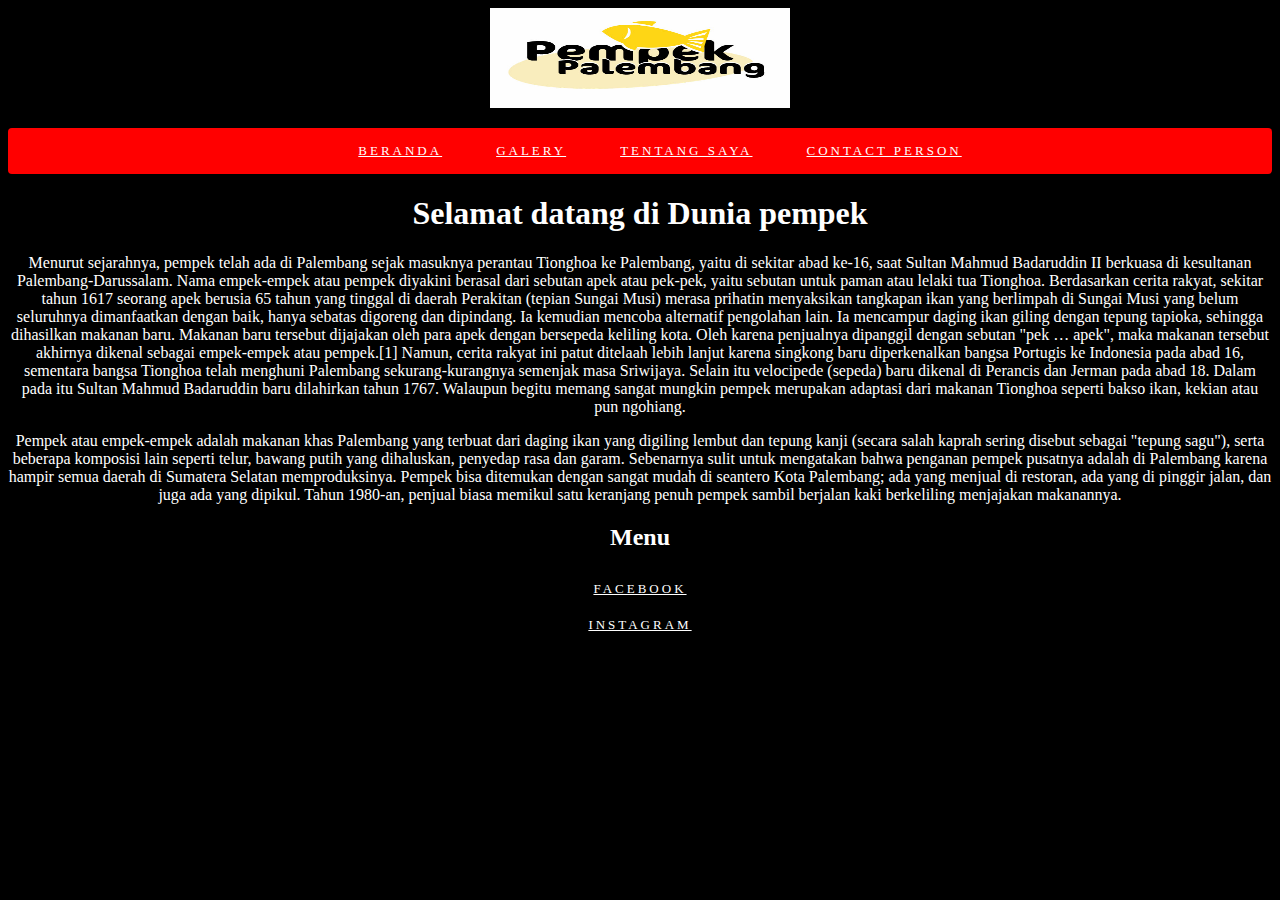
<file: index.html>
<!DOCTYPE html>
<html>
        <head>
                 <!-- Start title -->
                 <title> Dunia Pempek </title>
                 <!-- End title -->

                <!-- Start Description -->
                <meta name="description" content="resep pepmpek palembang terlezat.">
                <!-- End Description-->

                <!-- Start CSS -->
                <link rel="stylesheet" href="css/styles.css">
                <!-- End CSS -->
        </head>
         <body>
          <!-- Start Logo -->
          <div class="container logo">  
          <img src="images/sulislogo.jpg" alt="sulislogo" height=100px width="300">
          </div>
              
                     
          <!-- End Logo -->
          <!-- Start Menu Premier -->
          <div class="container menu-primer">
              
          <ul>
                <li>
                       <a href="beranda.html">Beranda</a>
                </li>
                <li>
                       <a href="galery.html">Galery</a>
                </li>
                <li>
                       <a href="tentang_saya.html">Tentang Saya</a>
                </li>
                <li>
                       <a href="contactperson.html">Contact Person</a>
                </li>
          </ul>
         </div>
         <div class="container menu-primer">       
          <!-- End Menu Premier -->

          <!-- Start Jumbotron -->
          <div class="huhuy">
               <h1>Selamat datang di Dunia pempek</h1>
          
          <!-- End Jumbotron -->

          <!-- Start Menu Sekunder -->
          <div class="container">
          </div>
          <p>   Menurut sejarahnya, pempek telah ada di Palembang sejak masuknya perantau Tionghoa ke Palembang, yaitu di sekitar abad ke-16, saat Sultan Mahmud Badaruddin II berkuasa di kesultanan Palembang-Darussalam. Nama empek-empek atau pempek diyakini berasal dari sebutan apek atau pek-pek, yaitu sebutan untuk paman atau lelaki tua Tionghoa.
              Berdasarkan cerita rakyat, sekitar tahun 1617 seorang apek berusia 65 tahun yang tinggal di daerah Perakitan (tepian Sungai Musi) merasa prihatin menyaksikan tangkapan ikan yang berlimpah di Sungai Musi yang belum seluruhnya dimanfaatkan dengan baik, hanya sebatas digoreng dan dipindang. Ia kemudian mencoba alternatif pengolahan lain. Ia mencampur daging ikan giling dengan tepung tapioka, sehingga dihasilkan makanan baru. Makanan baru tersebut dijajakan oleh para apek dengan bersepeda keliling kota. Oleh karena penjualnya dipanggil dengan sebutan "pek … apek", maka makanan tersebut akhirnya dikenal sebagai empek-empek atau pempek.[1]
              Namun, cerita rakyat ini patut ditelaah lebih lanjut karena singkong baru diperkenalkan bangsa Portugis ke Indonesia pada abad 16, sementara bangsa Tionghoa telah menghuni Palembang sekurang-kurangnya semenjak masa Sriwijaya. Selain itu velocipede (sepeda) baru dikenal di Perancis dan Jerman pada abad 18. Dalam pada itu Sultan Mahmud Badaruddin baru dilahirkan tahun 1767. Walaupun begitu memang sangat mungkin pempek merupakan adaptasi dari makanan Tionghoa seperti bakso ikan, kekian atau pun ngohiang.</p>
                Pempek atau empek-empek adalah makanan khas Palembang yang terbuat dari daging ikan yang digiling lembut dan tepung kanji (secara salah kaprah sering disebut sebagai "tepung sagu"), serta beberapa komposisi lain seperti telur, bawang putih yang dihaluskan, penyedap rasa dan garam. Sebenarnya sulit untuk mengatakan bahwa penganan pempek pusatnya adalah di Palembang karena hampir semua daerah di Sumatera Selatan memproduksinya.
              Pempek bisa ditemukan dengan sangat mudah di seantero Kota Palembang; ada yang menjual di restoran, ada yang di pinggir jalan, dan juga ada yang dipikul. Tahun 1980-an, penjual biasa memikul satu keranjang penuh pempek sambil berjalan kaki berkeliling menjajakan makanannya.
       </div>  
              <!-- Start Menu Premier -->
       <div class="sulis">

          <h2>Menu</h2> 
               
               <a href="http://facebook.com">Facebook</a> <br>
               
               <a href="http://instagram.com">Instagram</a> <br>
               

          <!-- End Menu Premier -->
       </div>

             </p>
        


        </body>
        
</html>
</file>
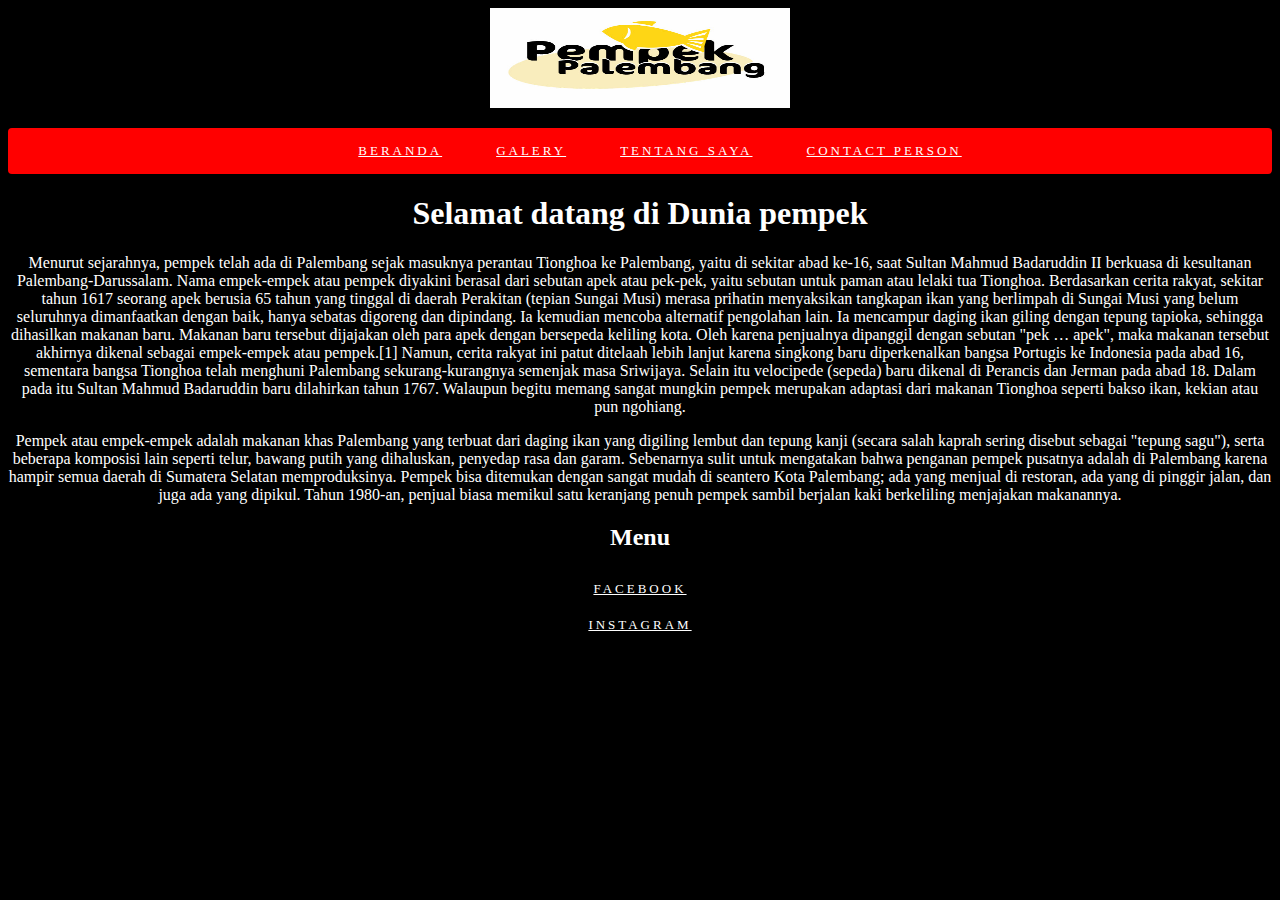
<file: beranda.html>
<!DOCTYPE html>
<html>
        <head>
                 <!-- Start title -->
                 <title> Dunia Pempek </title>
                 <!-- End title -->

                <!-- Start Description -->
                <meta name="description" content="resep pepmpek palembang terlezat.">
                <!-- End Description-->

                <!-- Start CSS -->
                <link rel="stylesheet" href="css/styles.css">
                <!-- End CSS -->
        </head>
         <body>
          <!-- Start Logo -->
          <div class="container logo">  
          <img src="images/sulislogo.jpg" alt="sulislogo" height=100px width="300">
          </div>
              
                     
          <!-- End Logo -->
          <!-- Start Menu Premier -->
          <div class="container menu-primer">
              
          <ul>
                <li>
                       <a href="beranda.html">Beranda</a>
                </li>
                <li>
                       <a href="galery.html">Galery</a>
                </li>
                <li>
                       <a href="tentang_saya.html">Tentang Saya</a>
                </li>
                <li>
                       <a href="contactperson.html">Contact Person</a>
                </li>
          </ul>
         </div>
         <div class="container menu-primer">       
          <!-- End Menu Premier -->

          <!-- Start Jumbotron -->
          <div class="huhuy">
               <h1>Selamat datang di Dunia pempek</h1>
          
          <!-- End Jumbotron -->

          <!-- Start Menu Sekunder -->
          <div class="container">
          </div>
          <p>   Menurut sejarahnya, pempek telah ada di Palembang sejak masuknya perantau Tionghoa ke Palembang, yaitu di sekitar abad ke-16, saat Sultan Mahmud Badaruddin II berkuasa di kesultanan Palembang-Darussalam. Nama empek-empek atau pempek diyakini berasal dari sebutan apek atau pek-pek, yaitu sebutan untuk paman atau lelaki tua Tionghoa.
              Berdasarkan cerita rakyat, sekitar tahun 1617 seorang apek berusia 65 tahun yang tinggal di daerah Perakitan (tepian Sungai Musi) merasa prihatin menyaksikan tangkapan ikan yang berlimpah di Sungai Musi yang belum seluruhnya dimanfaatkan dengan baik, hanya sebatas digoreng dan dipindang. Ia kemudian mencoba alternatif pengolahan lain. Ia mencampur daging ikan giling dengan tepung tapioka, sehingga dihasilkan makanan baru. Makanan baru tersebut dijajakan oleh para apek dengan bersepeda keliling kota. Oleh karena penjualnya dipanggil dengan sebutan "pek … apek", maka makanan tersebut akhirnya dikenal sebagai empek-empek atau pempek.[1]
              Namun, cerita rakyat ini patut ditelaah lebih lanjut karena singkong baru diperkenalkan bangsa Portugis ke Indonesia pada abad 16, sementara bangsa Tionghoa telah menghuni Palembang sekurang-kurangnya semenjak masa Sriwijaya. Selain itu velocipede (sepeda) baru dikenal di Perancis dan Jerman pada abad 18. Dalam pada itu Sultan Mahmud Badaruddin baru dilahirkan tahun 1767. Walaupun begitu memang sangat mungkin pempek merupakan adaptasi dari makanan Tionghoa seperti bakso ikan, kekian atau pun ngohiang.</p>
                Pempek atau empek-empek adalah makanan khas Palembang yang terbuat dari daging ikan yang digiling lembut dan tepung kanji (secara salah kaprah sering disebut sebagai "tepung sagu"), serta beberapa komposisi lain seperti telur, bawang putih yang dihaluskan, penyedap rasa dan garam. Sebenarnya sulit untuk mengatakan bahwa penganan pempek pusatnya adalah di Palembang karena hampir semua daerah di Sumatera Selatan memproduksinya.
              Pempek bisa ditemukan dengan sangat mudah di seantero Kota Palembang; ada yang menjual di restoran, ada yang di pinggir jalan, dan juga ada yang dipikul. Tahun 1980-an, penjual biasa memikul satu keranjang penuh pempek sambil berjalan kaki berkeliling menjajakan makanannya.
       </div>  
             
       <!-- start menu premier -->
       <div class="sulis">

                     <h2>Menu</h2> 
                          
                          <a href="http://facebook.com">Facebook</a> <br>
                          
                          <a href="http://instagram.com">Instagram</a> <br>

       <!-- end menu premier -->
       </div>          

             </p>
        


        </body>
        
</html>
</file>
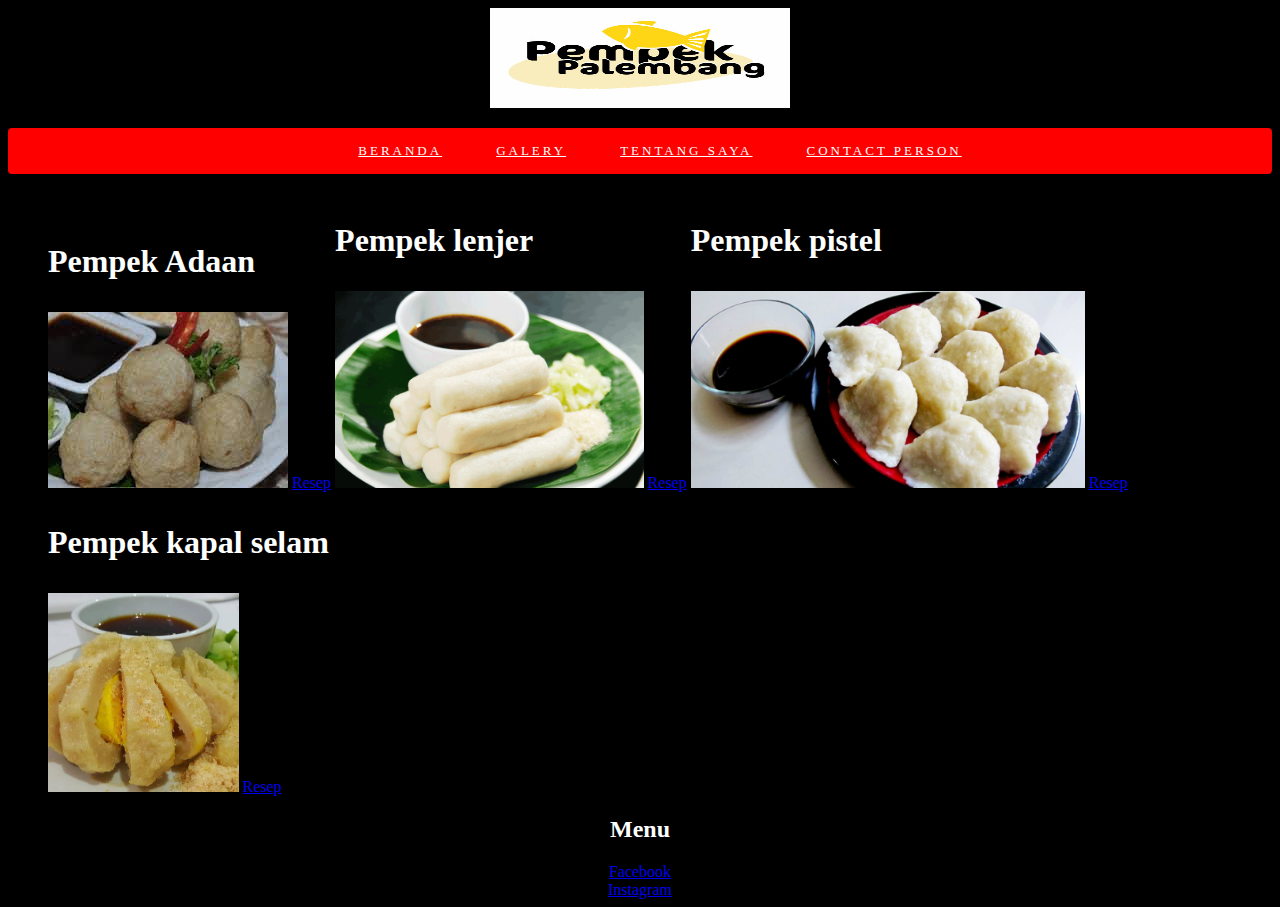
<file: galery.html>
<!DOCTYPE html>
<html>
        <head>
                 <!-- Start title -->
                 <title> pempek terenak di kota Bandung</title>
                 <!-- End title -->

                <!-- Start Description -->
                <meta name="description" content="resep pepmpek palembang terlezat.">
                <!-- End Description-->

                <!-- Start CSS -->
                <link rel="stylesheet" href="css/styles.css">
                <!-- End CSS -->
        </head>
         <body>
          <!-- Start Logo -->
          <div class="container logo">  
              <img src="images/sulislogo.jpg" alt="sulislogo" height=100px width="300">
              </div>
          <!-- End Logo -->
          <!-- Start Menu Premier -->
          <div class="container menu-primer">
          <ul>
                <li>
                       <a href="beranda.html">Beranda</a>
                </li>
                <li>
                       <a href="galery.html">Galery</a>
                </li>
                <li>
                       <a href="tentang_saya.html">Tentang Saya</a>
                </li>
                <li>
                       <a href="0895365027530.html">Contact Person</a>
                </li>
          </ul>
         </div>
          <!-- End Menu Premier -->

          <!-- Start Jumbotron -->
          <div class="hahay">
          <div class="container">

            <ul class="pic">       
                     
                   <li>  
                          <div class="mr"> </div>   <h1>  <p>Pempek Adaan</p> </h1>
                           <img src="images/adaan.jpg" width:25>
                           <a href="resepadaan.html">Resep</a>
                   </li>   
                   <li>     <h1>  <p>Pempek lenjer</p> </h1>
                           <img src="images/lenjer.png" width:25 height="197px">
                             <a href="lenjer.html">Resep</a>
                   </li>
                   <li>   <h1>  <p>Pempek pistel</p> </h1> 
                          <img src="images/pistel.jpg" width:25 height="197px">
                             <a href="resep">Resep</a>
                   </li>
                   <li>    <h1> <p>Pempek kapal selam</p> </h1> 
                          <img src="images/kapalselam.png" width:50 height="199px">
                             <a href="resep">Resep</a>
                   </li>

            </ul>
            </div>
       
            <!-- Start Menu Premier -->
                <div class="sulis">

                     <h2>Menu</h2> 
                          
                          <a href="http://facebook.com">Facebook</a> <br>
                          
                          <a href="http://instagram.com">Instagram</a> <br>
            <!-- End Menu Premier -->
                  </div>

        


        </body>
        
</html>
</file>
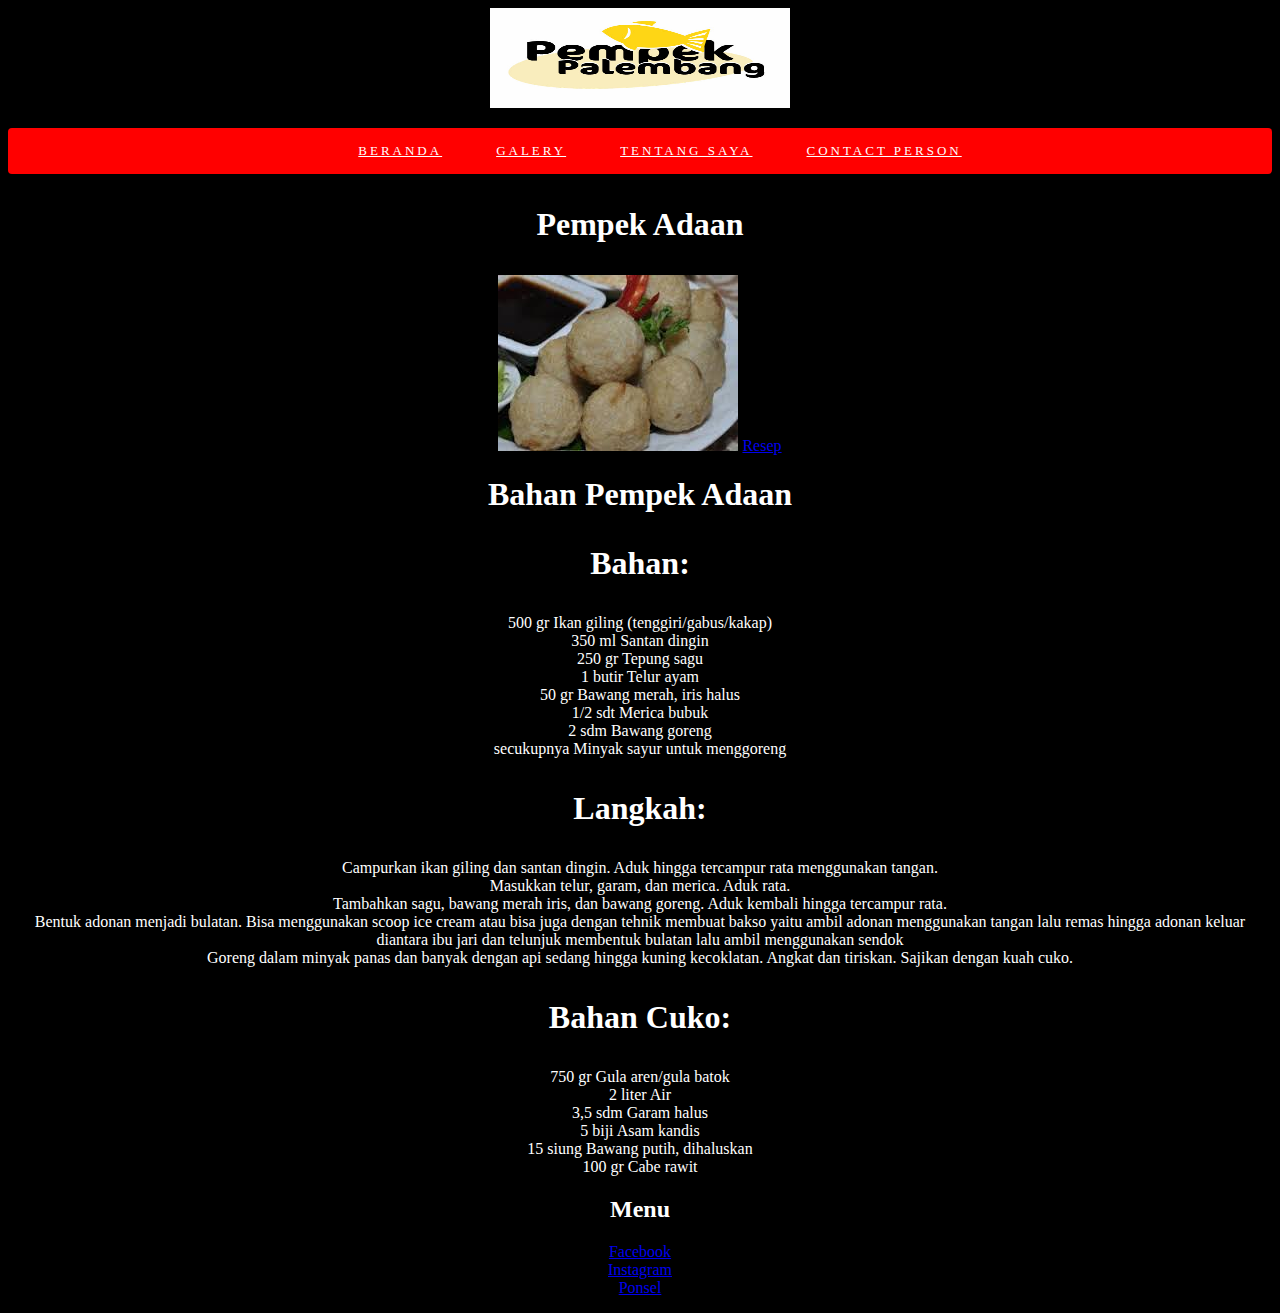
<file: resepadaan.html>
<!DOCTYPE html>
<html>
        <head>
                 <!-- Start title -->
                 <title> pempek terenak di kota Bandung</title>
                 <!-- End title -->

                <!-- Start Description -->
                <meta name="description" content="resep pepmpek palembang terlezat.">
                <!-- End Description-->

                <!-- Start CSS -->
                <link rel="stylesheet" href="css/styles.css">
                <!-- End CSS -->
        </head>
         <body>
          <!-- Start Logo -->
          <div class="container logo">  
                     <img src="images/sulislogo.jpg" alt="sulislogo" height=100px width="300">
                     </div>
          <!-- End Logo -->
          <!-- Start Menu Premier -->
          <div class="container menu-primer">
          <ul>
                <li>
                       <a href="beranda.html">Beranda</a>
                </li>
                <li>
                       <a href="galery.html">Galery</a>
                </li>
                <li>
                       <a href="tentang_saya.html">Tentang Saya</a>
                </li>
                <li>
                       <a href="0895365027530.html">Contact Person</a>
                </li>
          </ul>
         </div>
          <!-- End Menu Premier -->

          <!-- Start Menu Sekunder -->
          <div class="sm">
                              <h1>  <p>Pempek Adaan</p> </h1>
                           <img src="images/adaan.jpg" width:25>
                             <a href="resepadaan.html">Resep</a>
                          <h1>Bahan Pempek Adaan</h1>
                          <h1><p>Bahan:</p></h1>
                          500 gr Ikan giling (tenggiri/gabus/kakap) <br>
                          350 ml Santan dingin <br>
                          250 gr Tepung sagu <br>
                          1 butir Telur ayam <br>
                          50 gr Bawang merah, iris halus <br>
                          1/2 sdt Merica bubuk <br>
                          2 sdm Bawang goreng <br>
                          secukupnya Minyak sayur untuk menggoreng <br>
                          <h1><p>Langkah:</p></h1>
                          Campurkan ikan giling dan santan dingin. Aduk hingga tercampur rata menggunakan tangan. <br>
                          Masukkan telur, garam, dan merica. Aduk rata. <br>
                          Tambahkan sagu, bawang merah iris, dan bawang goreng. Aduk kembali hingga tercampur rata. <br>
                          Bentuk adonan menjadi bulatan. Bisa menggunakan scoop ice cream atau bisa juga dengan tehnik membuat bakso yaitu ambil adonan menggunakan tangan lalu remas hingga adonan keluar diantara ibu jari dan telunjuk membentuk bulatan lalu ambil menggunakan sendok <br>
                          Goreng dalam minyak panas dan banyak dengan api sedang hingga kuning kecoklatan. Angkat dan tiriskan. Sajikan dengan kuah cuko. <br>
                          <h1><p>Bahan Cuko:</p></h1>
                          750 gr Gula aren/gula batok <br>
                          2 liter Air <br>
                          3,5 sdm Garam halus <br>
                          5 biji Asam kandis <br>
                          15 siung Bawang putih, dihaluskan <br>
                          100 gr Cabe rawit <br>
                      </li>   
                </ul>
                <!-- End Menu Sekunder -->
                </div>
                <div class="sulis">
                            <h2>Menu</h2>
                  
                                         <a href="http://facebook.com">Facebook</a> <br>
                                       
                                            <a href="http://instagram.com">Instagram</a> <br>
                  
                                                <a href="0895365027530">Ponsel</a> <br>

                <!-- End Menu Premier -->
               </div>

             </p>
        


        </body>
        
</html>
</file>
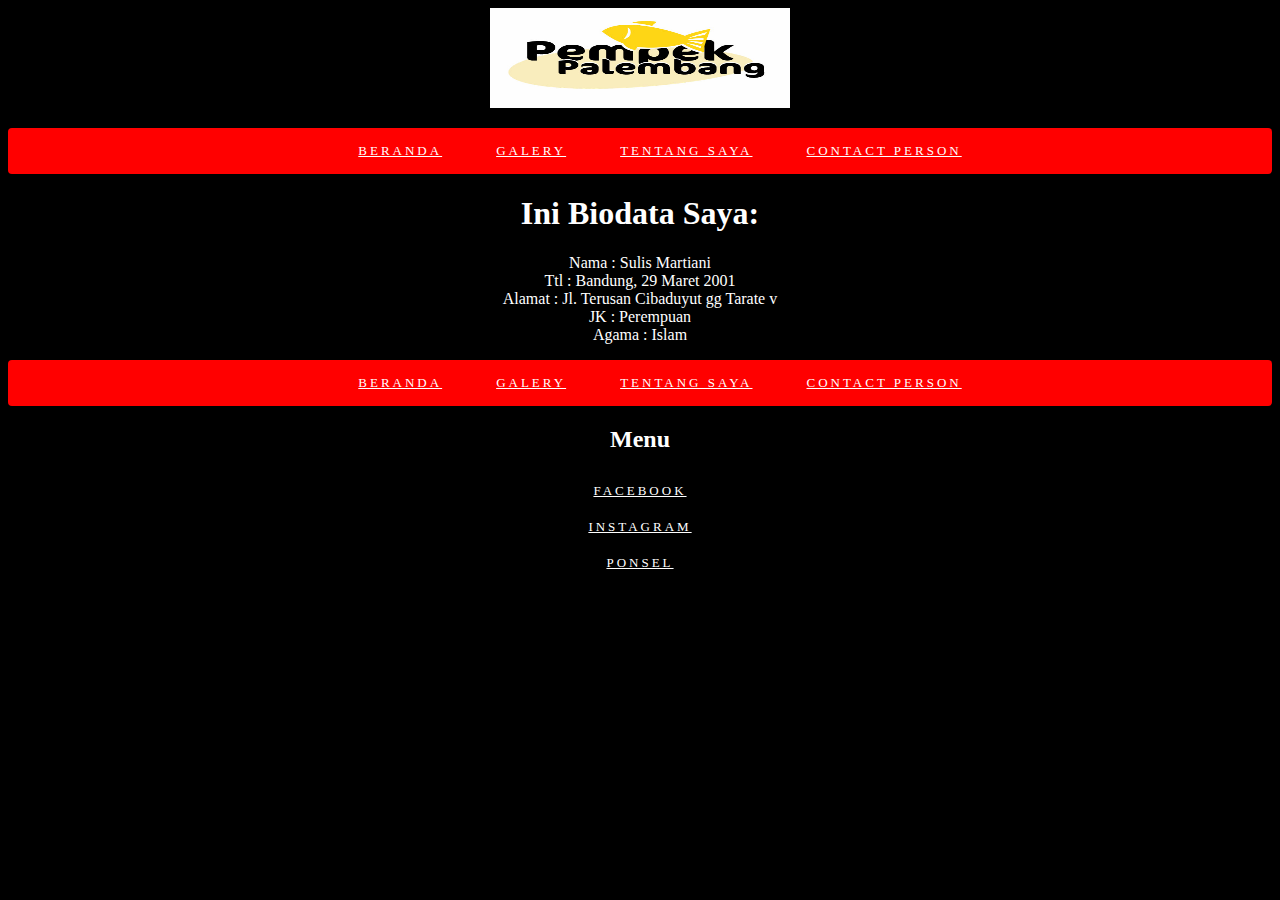
<file: tentang_saya.html>
<!DOCTYPE html>
<html>
        <head>
                 <!-- Start title -->
                 <title> pempek terenak di kota Bandung</title>
                 <!-- End title -->

                <!-- Start Description -->
                <meta name="description" content="resep pepmpek palembang terlezat.">
                <!-- End Description-->

                 <!-- Start CSS -->
                 <link rel="stylesheet" href="css/styles.css">
                 <!-- End CSS -->

        </head>
         <body>
          <!-- Start Logo -->
          <div class="container logo">  
              <img src="images/sulislogo.jpg" alt="sulislogo" height=100px width="300">
              </div>
          <!-- End Logo -->
          <!-- Start Menu Premier -->
          <div class="container menu-primer">
          <ul>
                <li>
                       <a href="beranda.html">Beranda</a>
                </li>
                <li>
                       <a href="galery.html">Galery</a>
                </li>
                <li>
                       <a href="tentang_saya.html">Tentang Saya</a>
                </li>
                <li>
                       <a href="contactperson.html">Contact Person</a>
                </li>
          </ul>
         
          <!-- End Menu Premier -->

          <!-- Start Jumbotron -->
          <div class="mr">

          <h1>Ini Biodata Saya:</h1>
          <!-- End Jumbotron -->
          </div>
          <!-- Start Menu Sekunder -->
          <div class="tn">
          <p>Nama   : Sulis Martiani <br>
             Ttl    : Bandung, 29 Maret 2001 <br>
             Alamat : Jl. Terusan Cibaduyut gg Tarate v<br>
             JK     : Perempuan <br>
             Agama  : Islam <br>
             <!-- Start Menu Premier -->
             </div>
         <ul>
                 <li>
                       <a href="beranda.html">Beranda</a>
                </li>
                <li>
                       <a href="galery.html">Galery</a>
                </li>
                <li>
                       <a href="tentang_saya.html">Tentang Saya</a>
                </li>
                <li>
                       <a href="0895365027530.html">Contact Person</a>
                </li>
          </ul>
          <!-- start menu premier -->
          <div class="sulis">
          <h2>Menu</h2>

                       <a href="http://facebook.com">Facebook</a> <br>
                     
                          <a href="http://instagram.com">Instagram</a> <br>

                              <a href="0895365027530">Ponsel</a> <br>
          <!-- End Menu Premier -->
          </div>

             </p>
        


        </body>
        
</html>
</file>
<file: css/styles.css>
/* Start Body */
  body {
      background-color: black;
      color: white;
  }
  
  /* End Body */

  /* Start Logo */
  .logo {
          text-align: center;       
  }
  /* end logo */

.huhuy {
  text-align: center;  
}

.sulis {
 text-align: center;
}
. {
  text-align: center;
}
/*menu primer*/
.menu-primer ul{
color: chartreuse;
text-align: center;
background-color: red;
border-radius: 4px;
box-shadow: 
    0 3px 5px -1px rgba(red, green, blue, alpha),
    0 6px 10px -1px rgba(red, green, blue, alpha),
    0 3px 5px -1px rgba(red, green, blue, alpha)
}
.menu-primer li{
  border-right: 0px solid #333333;
  display: inline-block;
  margin: 5px 5px;
}

.menu-primer a {
  color: white;
  font-size: 13px;
  display: inline-block;
  letter-spacing: 3px;
  padding: 10px 20px;
  text-transform: uppercase;
}

.menu-primer a:hover {
  background-color: black;
  color: wheat;
  text-decoration: none;
}

.menu-primer .active {
  background-color: black;
  color: white;
  text-decoration: none;
}
/* end menu primer*/

/* start pic */
.pic li {
  display: inline-block;
}
/* end pic */

.mr {
  text-align: center;
}

.tn {
  text-align: center;
}

.ni {
  text-align: center;
}

.sm {
  text-align: center;
}

.sulis {
  text-align: center;
}
</file>
